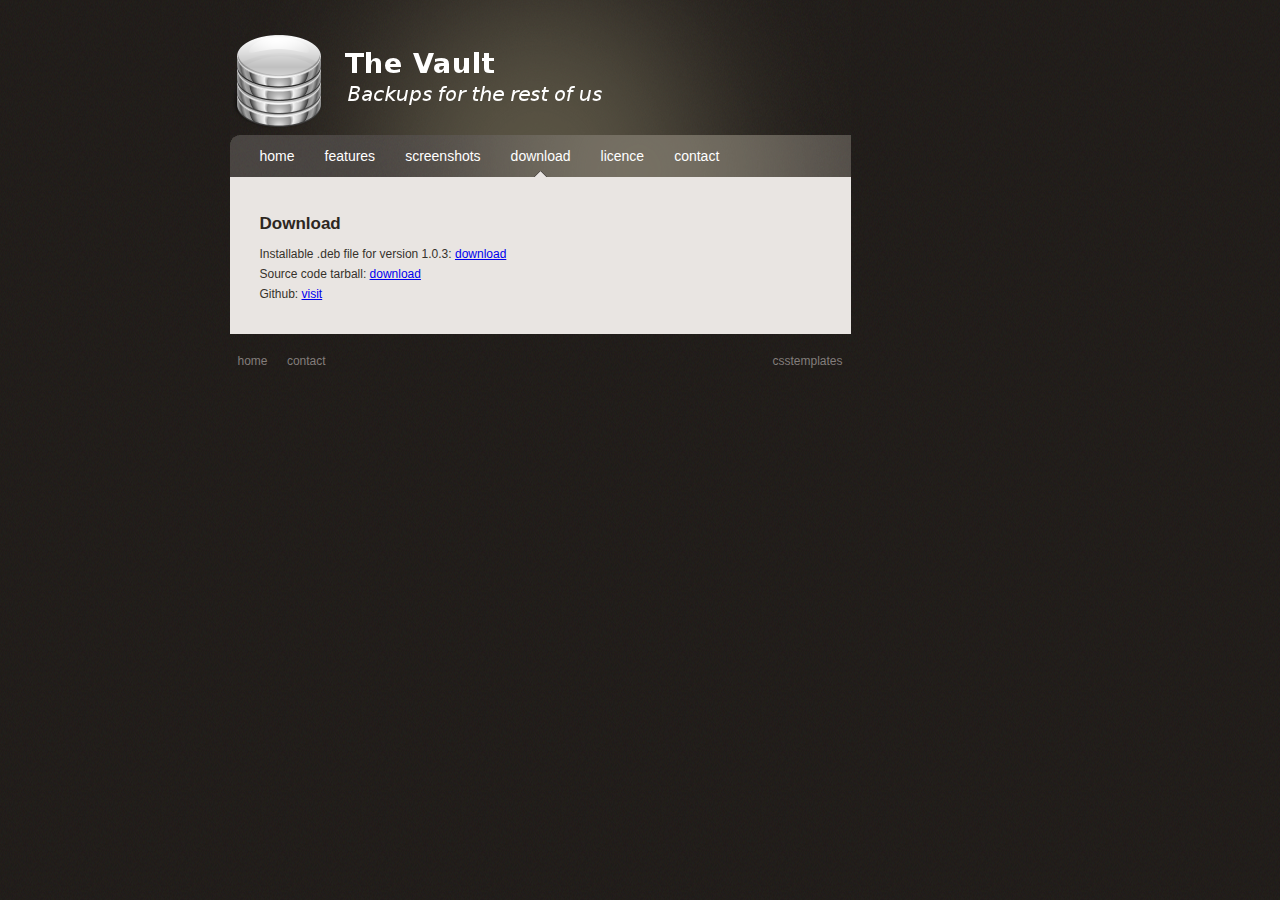
<file: web/download.html>
<!DOCTYPE html PUBLIC "-//W3C//DTD XHTML 1.0 Transitional//EN" "http://www.w3.org/TR/xhtml1/DTD/xhtml1-transitional.dtd">
<html xmlns="http://www.w3.org/1999/xhtml">
<head>
<meta http-equiv="Content-Type" content="text/html; charset=windows-1252" />
<title>The Vault - Backups For The Rest Of Us</title>
<link rel="stylesheet" type="text/css" href="style.css" />
</head>
<body>

	<div id="main_container">

		<div id="header">
			<div class="logo"><img src="images/logo.png" border="0" alt="" title="" />
			</div>
		</div>
		<div class="menu">
			<ul>
				<li><a href="index.html">home</a></li>
				<li><a href="features.html">features</a></li>
				<li><a href="screenshots.html">screenshots</a></li>
				<li class="selected"><a href="download.html">download</a></li>
				<li><a href="licence.html">licence</a></li>
				<li><a href="contact.html">contact</a></li>
			</ul>
		</div>

    	<div class="content">
    
         <div class="section">   
            <div class="title">Download</div>
            	<p>
					Installable .deb file for version 1.0.3:  <a href="files/vault_1.0.3_all.deb">download</a>
            	</p>
            	<p>
            	Source code tarball: <a href="files/vault_1.0.3.tar.gz">download</a>
            	</p>
            	<p>
            	Github: <a href="https://github.com/tussock/Vault">visit</a>
            	</p>

         </div> 
       
			<div class="clear"></div>
		</div>
		<div id="footer">
			<div class="left_footer"><a href="index.html">home</a> <a href="contact.html">contact</a>
			</div>
			<div class="right_footer"><a href="http://csstemplatesmarket.com">csstemplates</a></div>
			</div>
		</div>
	</div>
</body>
</html>
</file>
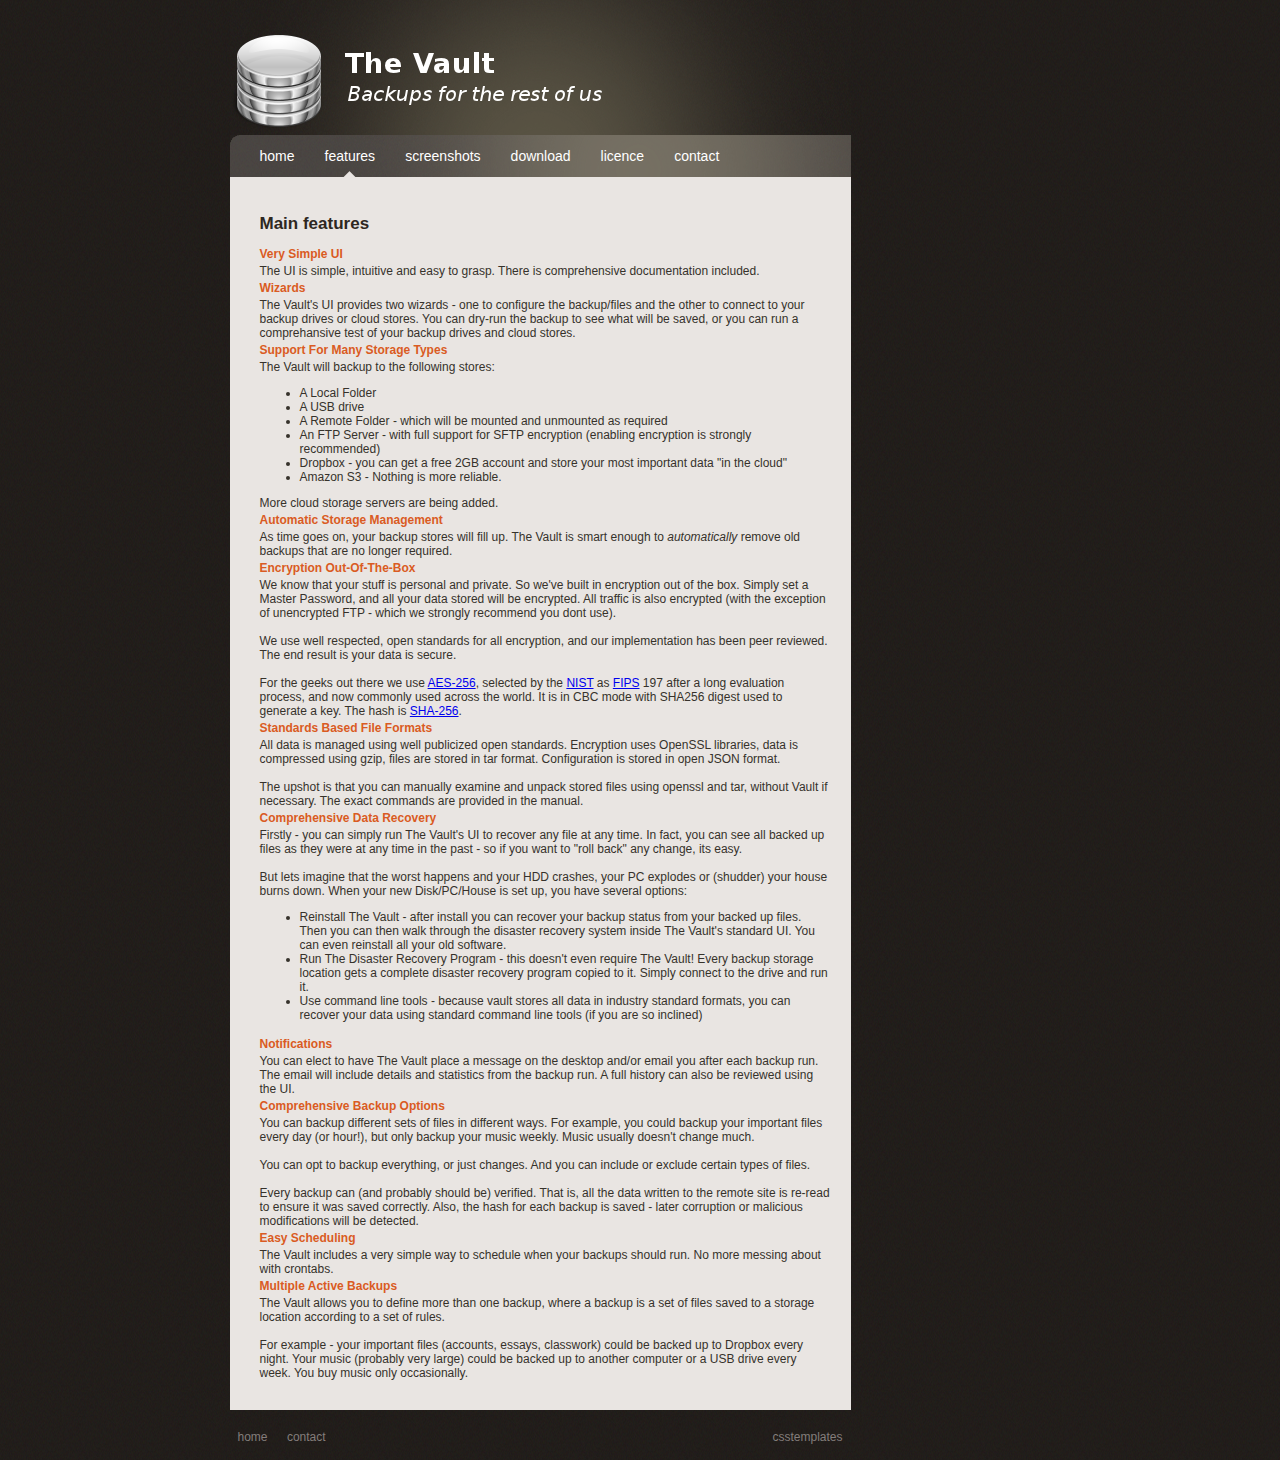
<file: web/features.html>
<!DOCTYPE html PUBLIC "-//W3C//DTD XHTML 1.0 Transitional//EN" "http://www.w3.org/TR/xhtml1/DTD/xhtml1-transitional.dtd">
<html xmlns="http://www.w3.org/1999/xhtml">
<head>
<meta http-equiv="Content-Type" content="text/html; charset=windows-1252" />
<title>The Vault - Backups For The Rest Of Us</title>
<link rel="stylesheet" type="text/css" href="style.css" />
</head>
<body>

	<div id="main_container">

		<div id="header">
			<div class="logo"><img src="images/logo.png" border="0" alt="" title="" />
			</div>
		</div>
		<div class="menu">
			<ul>
				<li><a href="index.html">home</a></li>
				<li class="selected"><a href="features.html">features</a></li>
				<li><a href="screenshots.html">screenshots</a></li>
				<li><a href="download.html">download</a></li>
				<li><a href="licence.html">licence</a></li>
				<li><a href="contact.html">contact</a></li>
			</ul>
		</div>

    	<div class="content">
         
         <div class="section">   
            <div class="title">Main features</div>

            <p><span class="red">Very Simple UI</span></p>
				The UI is simple, intuitive and easy to grasp. There is comprehensive
				documentation included.

            <p><span class="red">Wizards</span></p>
            The Vault's UI provides two wizards - one to configure the backup/files and the
            other to connect to your backup drives or cloud stores.
            You can dry-run the backup to see what will be saved, or you can run a comprehansive
            test of your backup drives and cloud stores.

            <p><span class="red">Support For Many Storage Types</span></p>
            The Vault will backup to the following stores:
            <ul>
            <li>A Local Folder</li>
            <li>A USB drive</li>
            <li>A Remote Folder - which will be mounted and unmounted as required</li>
            <li>An FTP Server - with full support for SFTP encryption (enabling encryption is strongly recommended)</li>
            <li>Dropbox - you can get a free 2GB account and store your most important data "in the cloud"</li>
            <li>Amazon S3 - Nothing is more reliable.</li>
            </ul>
            More cloud storage servers are being added.

            <p><span class="red">Automatic Storage Management</span></p>
            As time goes on, your backup stores will fill up. The Vault is smart 
            enough to <i>automatically</i> remove old backups that are no longer
            required.  

            <p><span class="red">Encryption Out-Of-The-Box</span></p>
            We know that your stuff is personal and private. So we've built in 
            encryption out of the box. Simply set a Master Password, and all your 
            data stored will be encrypted. All traffic is also encrypted (with the exception of
            unencrypted FTP - which we strongly recommend you dont use).
            <br /><br />
            We use well respected, open standards for all encryption, and our implementation has been
            peer reviewed. The end result is your data is secure.
            <br /><br />
            For the geeks out there we use 
            <a href="http://en.wikipedia.org/wiki/Advanced_Encryption_Standard">AES-256</a>, 
            selected by the
            <a href="http://en.wikipedia.org/wiki/National_Institute_of_Standards_and_Technology">NIST</a>
            as <a href="http://en.wikipedia.org/wiki/Federal_Information_Processing_Standard">FIPS</a> 197
            after a long evaluation process, and now commonly used across the world. It is in 
            CBC mode with SHA256 digest used to generate a key.
            The hash is <a href="http://en.wikipedia.org/wiki/Advanced_Encryption_Standard">SHA-256</a>.
            
            <p><span class="red">Standards Based File Formats</span></p>
            All data is managed using well publicized open standards.
            Encryption uses OpenSSL libraries, data is compressed using gzip, 
            files are stored in tar format. Configuration is stored in 
            open JSON format.
            <br /><br />
            The upshot is that you can manually examine and unpack stored files
            using openssl and tar, without Vault if necessary. 
            The exact commands are provided in the manual. 

            <p><span class="red">Comprehensive Data Recovery</span></p>
            Firstly - you can simply run The Vault's UI to recover any file at
            any time. In fact, you can see all backed up files as they were
            at any time in the past - so if you want to "roll back" any change, its easy.
            <br /><br />
            But lets imagine that the worst happens and your HDD crashes, your PC explodes 
            or (shudder) your house burns down. When your new Disk/PC/House is set up,
            you have several options:
            <ul>
            <li>Reinstall The Vault - after install you can recover your backup status from 
            your backed up files. Then you can then walk through the disaster recovery 
            system inside The Vault's standard UI. You can even reinstall all your old software.</li>
            <li>Run The Disaster Recovery Program - this doesn't even require The Vault! Every
            backup storage location gets a complete disaster recovery program copied to it. Simply
            connect to the drive and run it.</li>
            <li>Use command line tools - because vault stores all data in industry standard
            formats, you can recover your data using standard command line tools (if you are so
            inclined)</li>
            </ul>

            <p><span class="red">Notifications</span></p>
            You can elect to have The Vault place a message on the desktop and/or
            email you after each backup run. The email will include details and statistics
            from the backup run. A full history can also be reviewed using the UI.

            <p><span class="red">Comprehensive Backup Options</span></p>
            You can backup different sets of files in different ways.
            For example, you could backup your important files every day (or hour!), 
            but only backup your music weekly. Music usually doesn't change much.
				<br /><br />
				You can opt to backup everything, or just changes. And you can
				include or exclude certain types of files.
				<br /><br />
				Every backup can (and probably should be) verified. That is, all the 
				data written to the remote site is re-read to ensure it was saved correctly.
				Also, the hash for each backup is saved - later corruption or malicious
				modifications will be detected.              

            <p><span class="red">Easy Scheduling</span></p>
            The Vault includes a very simple way to schedule when your backups should run.
            No more messing about with crontabs.

            <p><span class="red">Multiple Active Backups</span></p>
            The Vault allows you to define more than one backup, where a backup is a set
            of files saved to a storage location according to a set of rules.
            <br /><br />
            For example - your important files (accounts, essays, classwork)
            could be backed up to Dropbox every night.
            Your music (probably very large) could be backed up to another computer
            or a USB drive every week. You buy music only occasionally.
                         
         </div> 
         
        

        
			<div class="clear"></div>
		</div>
		<div id="footer">
			<div class="left_footer"><a href="index.html">home</a> <a href="contact.html">contact</a>
			</div>
			<div class="right_footer"><a href="http://csstemplatesmarket.com">csstemplates</a></div>
			</div>
		</div>
	</div>
</body>
</html>
</file>
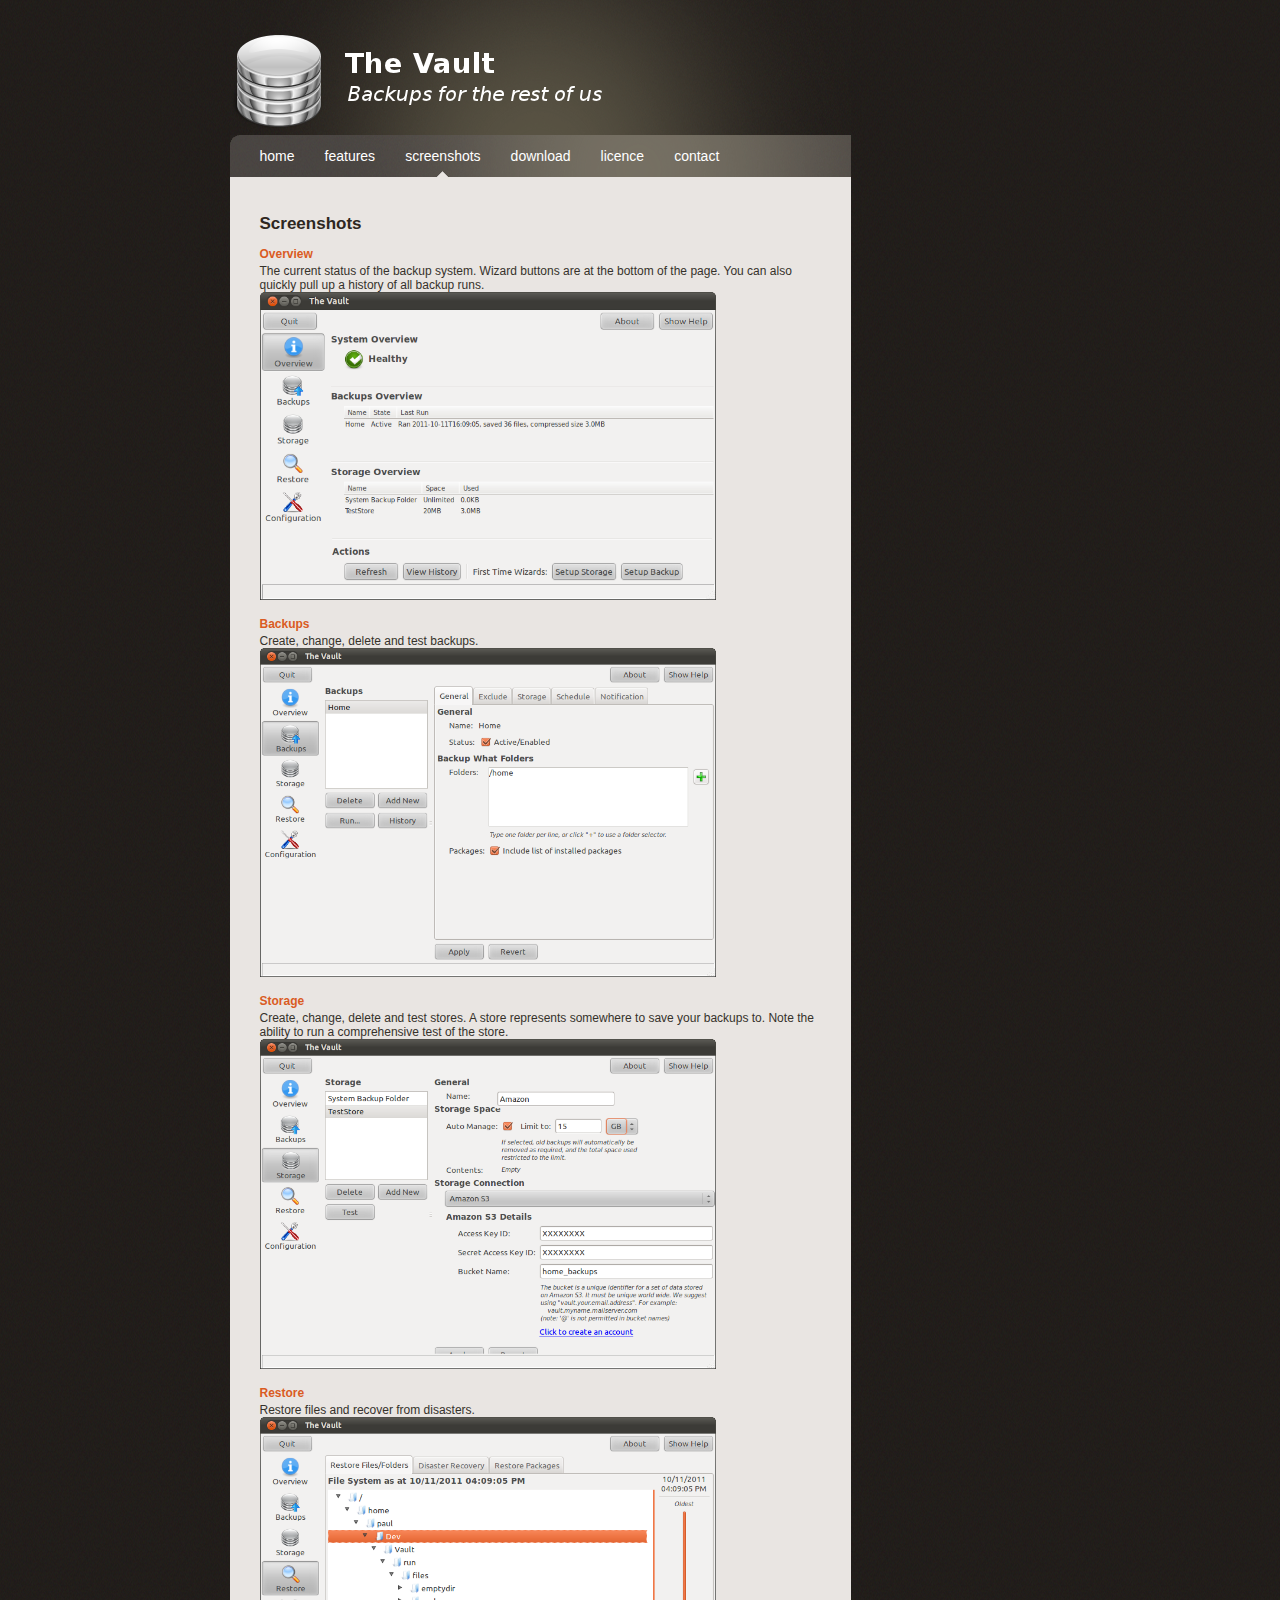
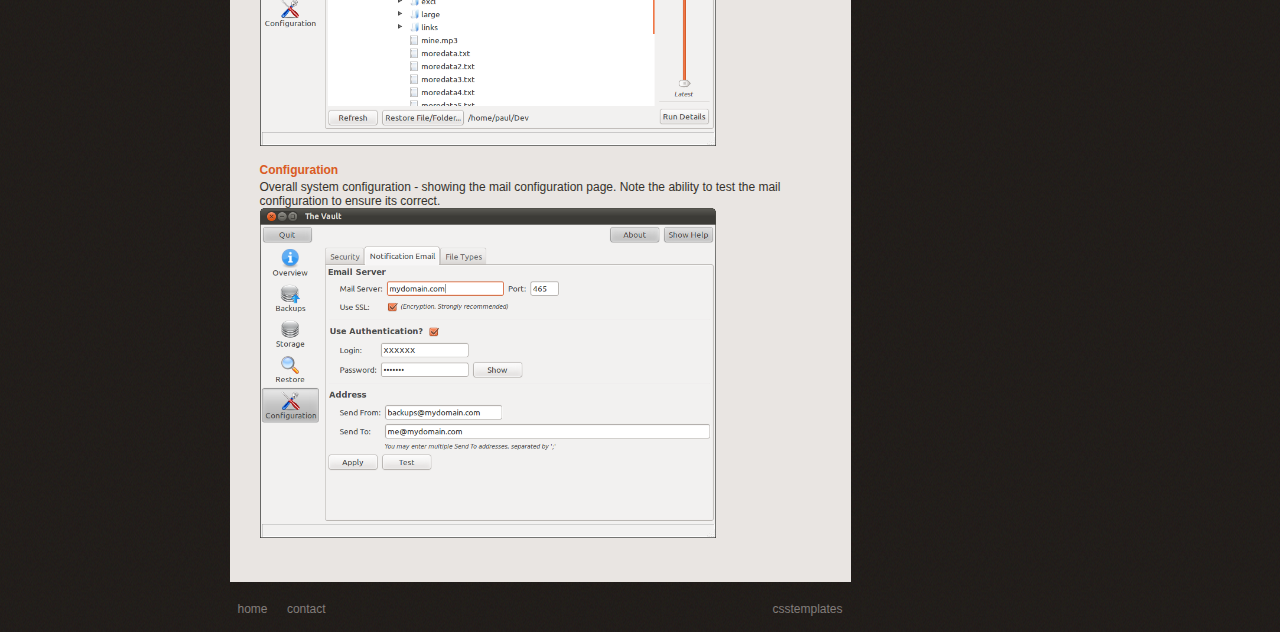
<file: web/screenshots.html>
<!DOCTYPE html PUBLIC "-//W3C//DTD XHTML 1.0 Transitional//EN" "http://www.w3.org/TR/xhtml1/DTD/xhtml1-transitional.dtd">
<html xmlns="http://www.w3.org/1999/xhtml">
<head>
<meta http-equiv="Content-Type" content="text/html; charset=windows-1252" />
<title>The Vault - Backups For The Rest Of Us</title>
<link rel="stylesheet" type="text/css" href="style.css" />
</head>
<body>

	<div id="main_container">

		<div id="header">
			<div class="logo"><img src="images/logo.png" border="0" alt="" title="" />
			</div>
		</div>
		<div class="menu">
			<ul>
				<li><a href="index.html">home</a></li>
				<li><a href="features.html">features</a></li>
				<li class="selected"><a href="screenshots.html">screenshots</a></li>
				<li><a href="download.html">download</a></li>
				<li><a href="licence.html">licence</a></li>
				<li><a href="contact.html">contact</a></li>
			</ul>
		</div>

   	<div class="content">
      	<div class="section">   
         	<div class="title">Screenshots</div>
         	<p><span class="red">Overview</span></p>
				The current status of the backup system. Wizard buttons are at the bottom of the page.
				You can also quickly pull up a history of all backup runs.
				<a href="screenshots/overview.png">
					<img alt="Overview" height="80%" width="80%" src="screenshots/overview.png" />
				</a>
				<br /><br /> 

         	<p><span class="red">Backups</span></p>
				Create, change, delete and test backups.
				<a href="screenshots/backups.png">
					<img alt="Backups" height="80%" width="80%" src="screenshots/backups.png" />
				</a>
				<br /><br /> 

         	<p><span class="red">Storage</span></p>
				Create, change, delete and test stores. A store represents somewhere to 
				save your backups to. Note the ability to run a comprehensive test of
				the store.
				<a href="screenshots/storage.png">
					<img alt="storage" height="80%" width="80%" src="screenshots/storage.png" />
				</a>
				<br /><br /> 
	            
         	<p><span class="red">Restore</span></p>
				Restore files and recover from disasters.
				<a href="screenshots/restore.png">
					<img alt="restore" height="80%" width="80%" src="screenshots/restore.png" />
				</a>
				<br /><br /> 
	            
         	<p><span class="red">Configuration</span></p>
				Overall system configuration - showing the mail configuration page.
				Note the ability to test the mail configuration to ensure its correct.
				<a href="screenshots/config.png">
					<img alt="config" height="80%" width="80%" src="screenshots/config.png" />
				</a>
				<br /><br /> 
			</div>
			<div class="clear"></div>
		</div>
		<div id="footer">
			<div class="left_footer"><a href="index.html">home</a> <a href="contact.html">contact</a>
			</div>
			<div class="right_footer"><a href="http://csstemplatesmarket.com">csstemplates</a></div>
			</div>
		</div>
	</div>
</body>
</html>
</file>
<file: web/style.css>
body
{
background:url(images/bg.gif) repeat #000000;
padding:0; font-family:arial, sans-serif; font-size:12px;
margin:0px auto auto auto;
color:#36322b;
}
p{
padding:0px;
text-align:justify;
margin:0px;
line-height:20px;
}
p.text{
line-height:14px;
}
p.intro{
padding:30px 35px 0 35px;
}

.clear{
clear:both;
}
a{
text-decoration:underline;
}

#main_container{
width:821px;
height:auto;
margin:auto;
padding:0px;
}
#header{
width:621px;
height:135px;
margin:0px;
padding:0px;
background:url(images/header_bg.gif) no-repeat center top;
}
.logo{
padding:30px 0 0 0px;
}
.title{
width: auto;
padding:2px 0 10px 0;
font-size:17px;
color:#2e2721;
font-weight:bold;
}

span.red{
font-weight:bold;
color:#da5b23;
}
span.orange{
font-weight:bold;
color:#da5b23;
}

/*---------------- menu tab----------------------*/
.menu{
width:621px;
height:42px;
margin:0px;
background:url(images/menu_bg.gif) no-repeat left;
}
.menu ul{
list-style:none;
padding:0 0 0 15px;
margin:0px;
}
.menu ul li{
display:inline;
}
.menu ul li a{
float:left;
height:42px;
border:none;
padding:0 15px 0 15px;
text-decoration:none;
color:#fff;
line-height:42px;
font-size:14px;
}
.menu ul li.selected a{
float:left;
height:42px;
border:none;
padding:0 15px 0 15px;
text-decoration:none;
color:#fff;
line-height:42px;
font-size:14px;
background:url(images/menu_bullet.gif) no-repeat bottom center;
}
.menu ul li a:hover{
background:url(images/menu_bullet.gif) no-repeat bottom center;
}

/*---------------content-------*/
.content{
width:621px;
height:auto;
clear:both;
padding:25px 0 30px 0;
background-color:#e9e5e2;
}
.section{
padding:10px 20px 0 30px;
}
/*---------------News-------*/
.news_box{
float:left;
width:auto;
border-bottom:1px #CCCCCC dashed;
padding:10px 0 8px 0;
}
.news_icon{
width:30px;
height:33px;
float:left;
background:url(images/news_icon.gif) no-repeat center;
}
.news_content{
width:400px;
float:left;
text-align:justify;
/*line-height:20px;*/
padding:0 0 0 10px;
}
/*----------------------list-------------------------*/
ul.list{
list-style:bullet;padding:0px 20px 0px 20px;margin:0px; 
}

/*-------------------footer------------------------*/
#footer{
width:621px;
height:50px;
clear:both;
color:#837d7b;
}
.left_footer{
float:left;
padding:20px 0 0 0;
}
#footer a{
color:#837d7b;
padding:0 8px 0 8px;
text-decoration:none;
}
.right_footer{
float:right;
padding:20px 0px 0 0 ;
}
</file>
